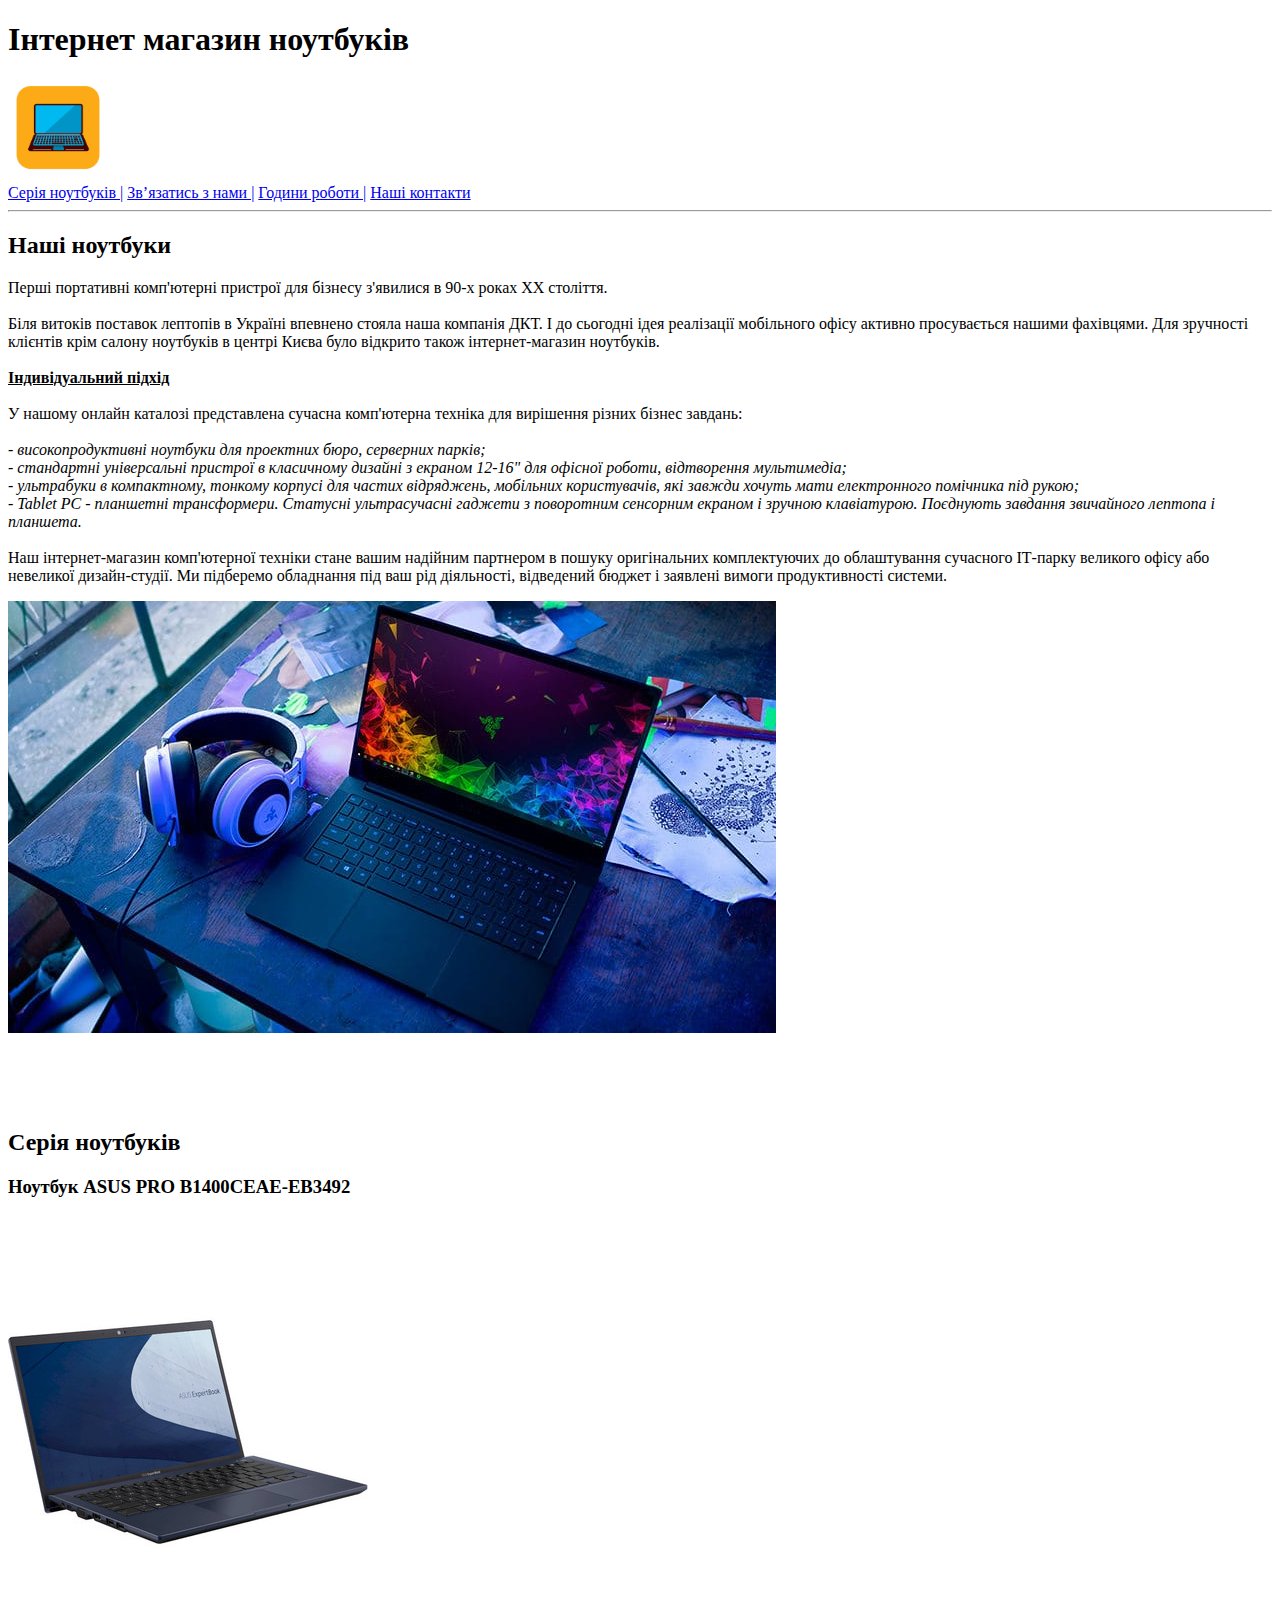
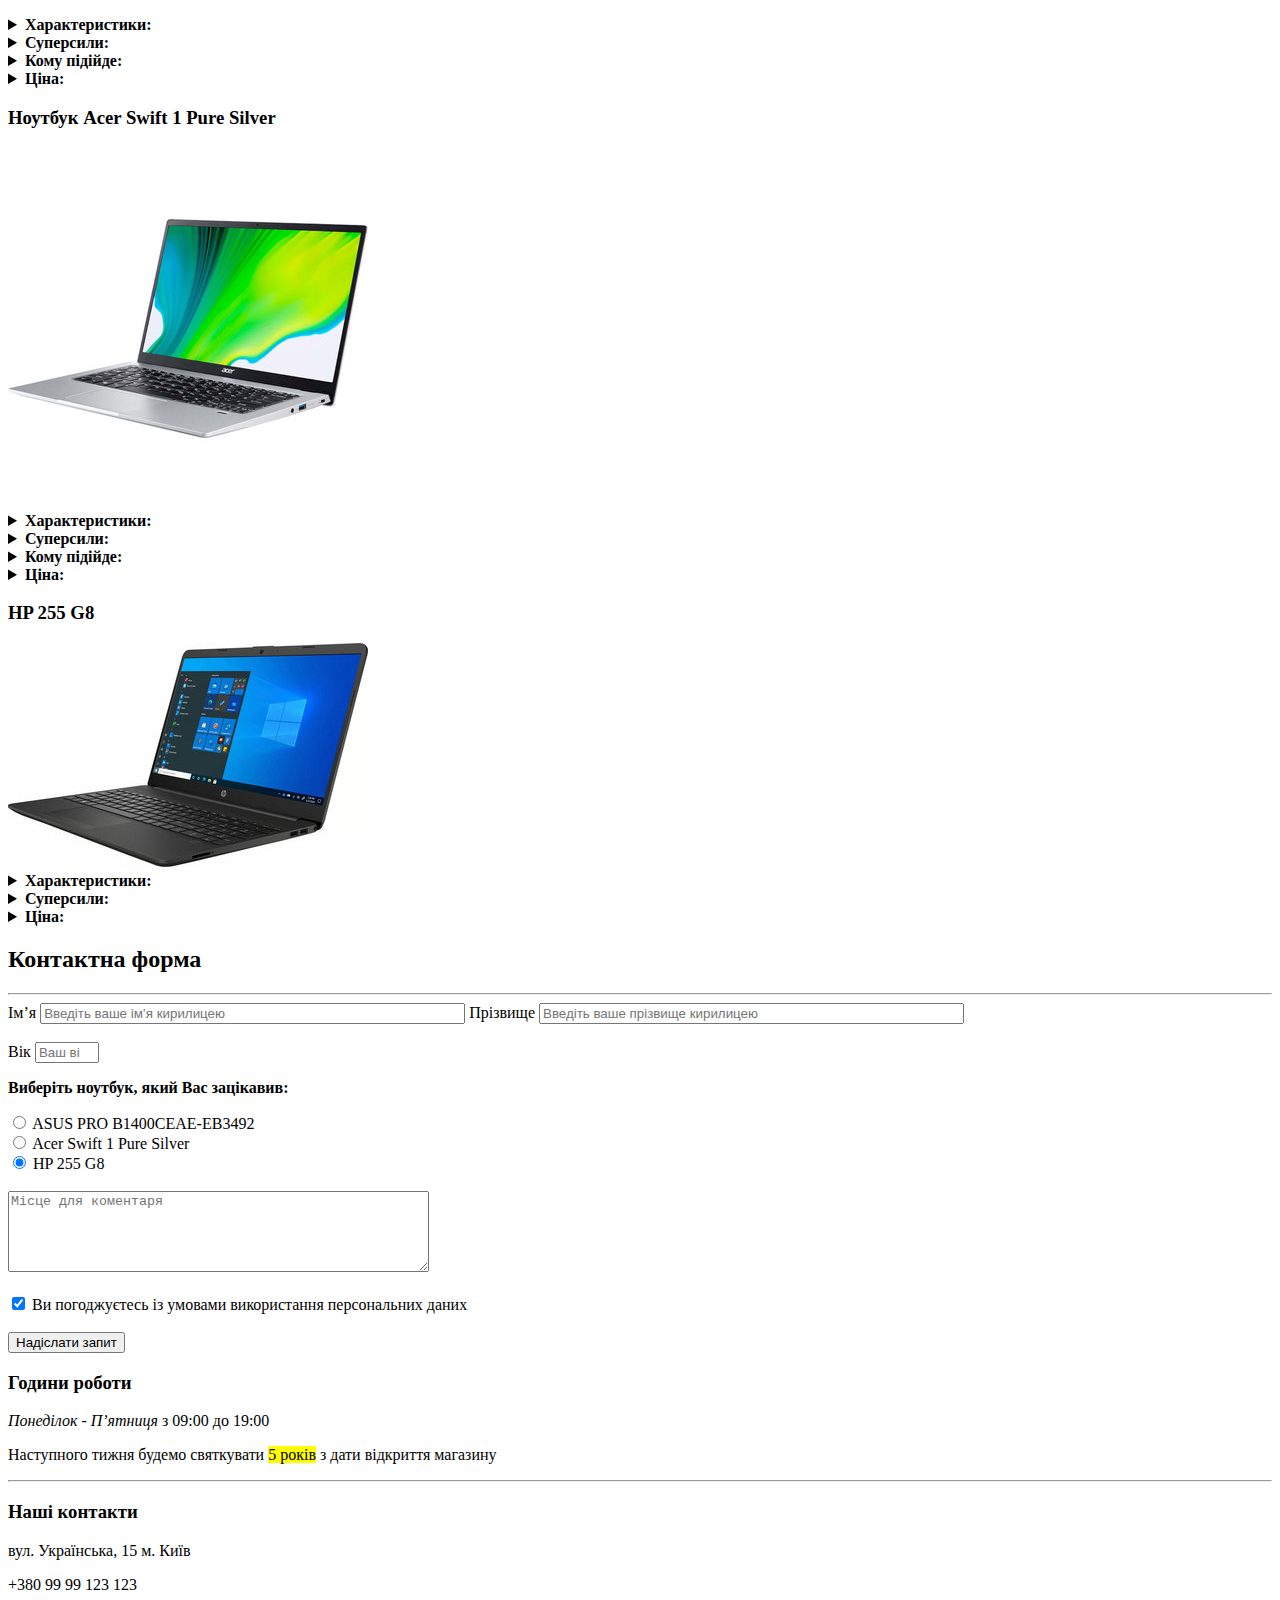
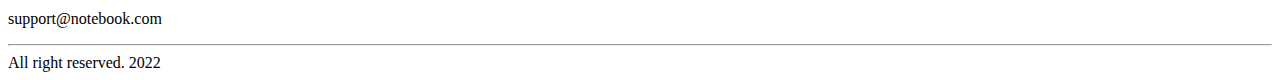
<file: homework/index.html>
<!DOCTYPE html>
<html>
<head>
    <meta charset="UTF-8">
    <meta name="viewport" content="width=device-width, initial-scale=1.0">
    <link rel="icon" type="image/x-icon" href="./favicon.ico">
    <title>Інтернет магазин ноутбуків</title>
</head>
<body>
    <header>
        <h1>Інтернет магазин ноутбуків</h1>
        <img src="logo.webp" width="100px" height="100px">
    </header>
    <nav>
        <a href="#notebooks">Серія ноутбуків |</a>
        <a href="#contactForm"> Звʼязатись з нами |</a>
        <a href="#workTime"> Години роботи |</a>
        <a href="#contacts"> Наші контакти</a>
        <hr>
    </nav>

    <main>
        <article>
            <section>
                <h2>Наші ноутбуки</h2>
                <p>Перші портативні комп'ютерні пристрої для бізнесу з'явилися в 90-х роках ХХ століття.
                <br><br>
                    Біля витоків поставок лептопів в Україні впевнено стояла наша компанія ДКТ. І до сьогодні ідея реалізації
                    мобільного офісу активно просувається нашими фахівцями. Для зручності клієнтів крім салону ноутбуків
                    в центрі Києва було відкрито також інтернет-магазин ноутбуків.
                <br><br>
                <b>
                    <ins>Індивідуальний підхід</ins>
                    <br><br>
                </b>
                У нашому онлайн каталозі представлена сучасна комп'ютерна техніка для вирішення різних бізнес завдань:
                <br><br>
                    <i>- високопродуктивні ноутбуки для проектних бюро, серверних парків;</i>
                    <br>
                    <i>- стандартні універсальні пристрої в класичному дизайні з екраном 12-16" для офісної роботи,
                        відтворення мультимедіа;</i>
                    <br>
                    <i>- ультрабуки в компактному, тонкому корпусі для частих відряджень,
                        мобільних користувачів, які завжди хочуть мати електронного помічника під рукою;</i>
                    <br>
                    <i>- Tablet PC - планшетні трансформери. Статусні ультрасучасні гаджети з поворотним сенсорним
                        екраном і зручною клавіатурою. Поєднують завдання звичайного лептопа і планшета. </i>
                    <br><br>
                    Наш інтернет-магазин комп'ютерної техніки стане вашим надійним партнером в пошуку оригінальних
                    комплектуючих до облаштування сучасного ІТ-парку великого офісу або невеликої дизайн-студії. Ми
                    підберемо обладнання під ваш рід діяльності, відведений бюджет і заявлені вимоги продуктивності системи.</p>
            </section>
            <section>
                <img src="notebook.jpg" alt="Фото ноутбука"/>
            </section>
        </article>
        <article id="notebooks">
            <br>
            <br>
            <br>
            <br>
            <h2>Серія ноутбуків</h2>

            <section>
                <h3>Ноутбук ASUS PRO B1400CEAE-EB3492</h3>
                <br><br>
                <img src="laptop1.jpg">
                <details>
                    <summary>
                        <b>Характеристики:</b>
                    </summary>
                    <p>2-ядерний процесор Intel Celeron 6305, вага 1,45 кг, є всі необхідні виходи HDMI, USB-C.
                        Завдяки потужному процесору пристрій швидко вмикається та відкриває потрібні програми.</p>
                </details>
                <details>
                    <summary>
                        <b>Суперсили:</b>
                    </summary>
                    <p>Ноутбук облаштований екраном ExpertBook B1, який зменшує кількість синього світла та захищає
                        очі під час роботи.</p>
                </details>
                <details>
                    <summary>
                        <b>Кому підійде:</b>
                    </summary>
                    <p>Ноутбук Asus – варіант для тих, хто цілий день працює за екраном.</p>
                </details>
                <details>
                    <summary>
                        <b>Ціна:</b>
                    </summary>
                    <p>Купити ноутбук Asus можна за ціною до 13 000 грн.</p>
                </details>
            </section>
            <section>
                <h3>Ноутбук Acer Swift 1 Pure Silver</h3>
                <img src="laptop2.jpg">
                <details>
                    <summary>
                        <b>Характеристики:</b>
                    </summary>
                    <p>14-дюймовий екран з тонкими рамками, IPS-матриця, роздільна здатність Full HD, кут огляду до
                        178 градусів. Крім цього, у пристрої є вбудований голосовий помічник Cortana, з яким можна
                        швидко знаходити файли, рахувати та переводити величини, шукати інформацію в інтернеті,
                        дивитися погоду і запускати програми.</p>
                </details>
                <details>
                    <summary>
                        <b>Суперсили:</b>
                    </summary>
                    <p>Заряду вистачає до 20 години.</p>
                </details>
                <details>
                    <summary>
                        <b>Кому підійде:</b>
                    </summary>
                    <p>Ноутбук Acer – варіант для тих, хто любить працювати в поїздках.</p>
                </details>
                <details>
                    <summary>
                        <b>Ціна:</b>
                    </summary>
                    <p>Купити ноутбук Acer можна за ціною до 14 000 грн.</p>
                </details>
            </section>
            <section>
                <h3>HP 255 G8</h3>
                <img src="laptop3.jpg">
                <details>
                    <summary>
                        <b>Характеристики:</b>
                    </summary>
                    <p>2-ядерний процесор AMD Athlon 3150U, обсяг SSD-пам’яті – 128 Гб, вага – 1,7 кг, є виходи для
                        підключення всіх можливих флеш-накопичувачів, периферії та гарнітур.</p>
                </details>
                <details>
                    <summary>
                        <b>Суперсили:</b>
                    </summary>
                    <p>Працює на максимальній швидкості зі складними програмами без підвисань та затримок.</p>
                </details>
                <details>
                    <summary>
                        <b>Ціна:</b>
                    </summary>
                    <p>Купити ноутбук для роботи HP можна за ціною до 15 000 грн.</p>
                </details>
            </section>
        </article>

        <article id="contactForm">
            <section>
                <h2>Контактна форма</h2>
                <hr>
                <form>
                    <label for="firstName">Імʼя</label>
                    <input size="50" type="text" id="firstName" name="firstName" placeholder="Введіть ваше імʼя кирилицею">
                    <label for="lastName">Прізвище</label>
                    <input size="50" type="text" id="lastName" name="lastName" placeholder="Введіть ваше прізвище кирилицею">
                    <br>
                    <br>
                    <label for="age">Вік</label>
                    <input type="number" id="age" name="age" min="0" max="100" placeholder="Ваш вік">
                    <br>
                    <p>
                    <b>Виберіть ноутбук, який Вас зацікавив:</b>
                    </p>
                    <input type="radio" id="asus" name="laptopType">
                    <label for="asus">ASUS PRO B1400CEAE-EB3492</label>
                    <br>
                    <input type="radio" id="acer" name="laptopType">
                    <label for="acer">Acer Swift 1 Pure Silver</label>
                    <br>
                    <input type="radio" id="hp" name="laptopType" checked="true">
                    <label for="hp">HP 255 G8</label>
                    <br>
                    <br>
                    <textarea cols="50" rows="5" placeholder="Місце для коментаря"></textarea>
                    <br>
                    <br>
                    <input type="checkbox" id="agreed" name="agreed" checked="true">
                    <label>Ви погоджуєтесь із умовами використання персональних даних</label>
                    <br>
                    <br>
                    <input type="submit" value="Надіслати запит">
                </form>
            </section>
        </article>
        <article id="workTime">
            <section>
                <h3>Години роботи</h3>
                <p>
                    <i>Понеділок - Пʼятниця</i>
                    з
                    <time>09:00</time>
                    до
                    <time>19:00</time>
                </p>
                <p>
                    Наступного тижня будемо святкувати
                    <time datetime="2022-10-30">
                        <mark>5 років</mark>
                    </time>
                    з дати відкриття магазину
                </p>
            </section>
        </article>
        <article id="contacts">
            <section>
                <hr>
                <h3>Наші контакти</h3>
                <p>вул. Українська, 15 м. Київ</p>
                <p>+380 99 99 123 123</p>
                <p>support@notebook.com</p>
                <hr>
            </section>
        </article>
    </main>
    <footer>All right reserved. 2022</footer>
</body>
</html>
</file>
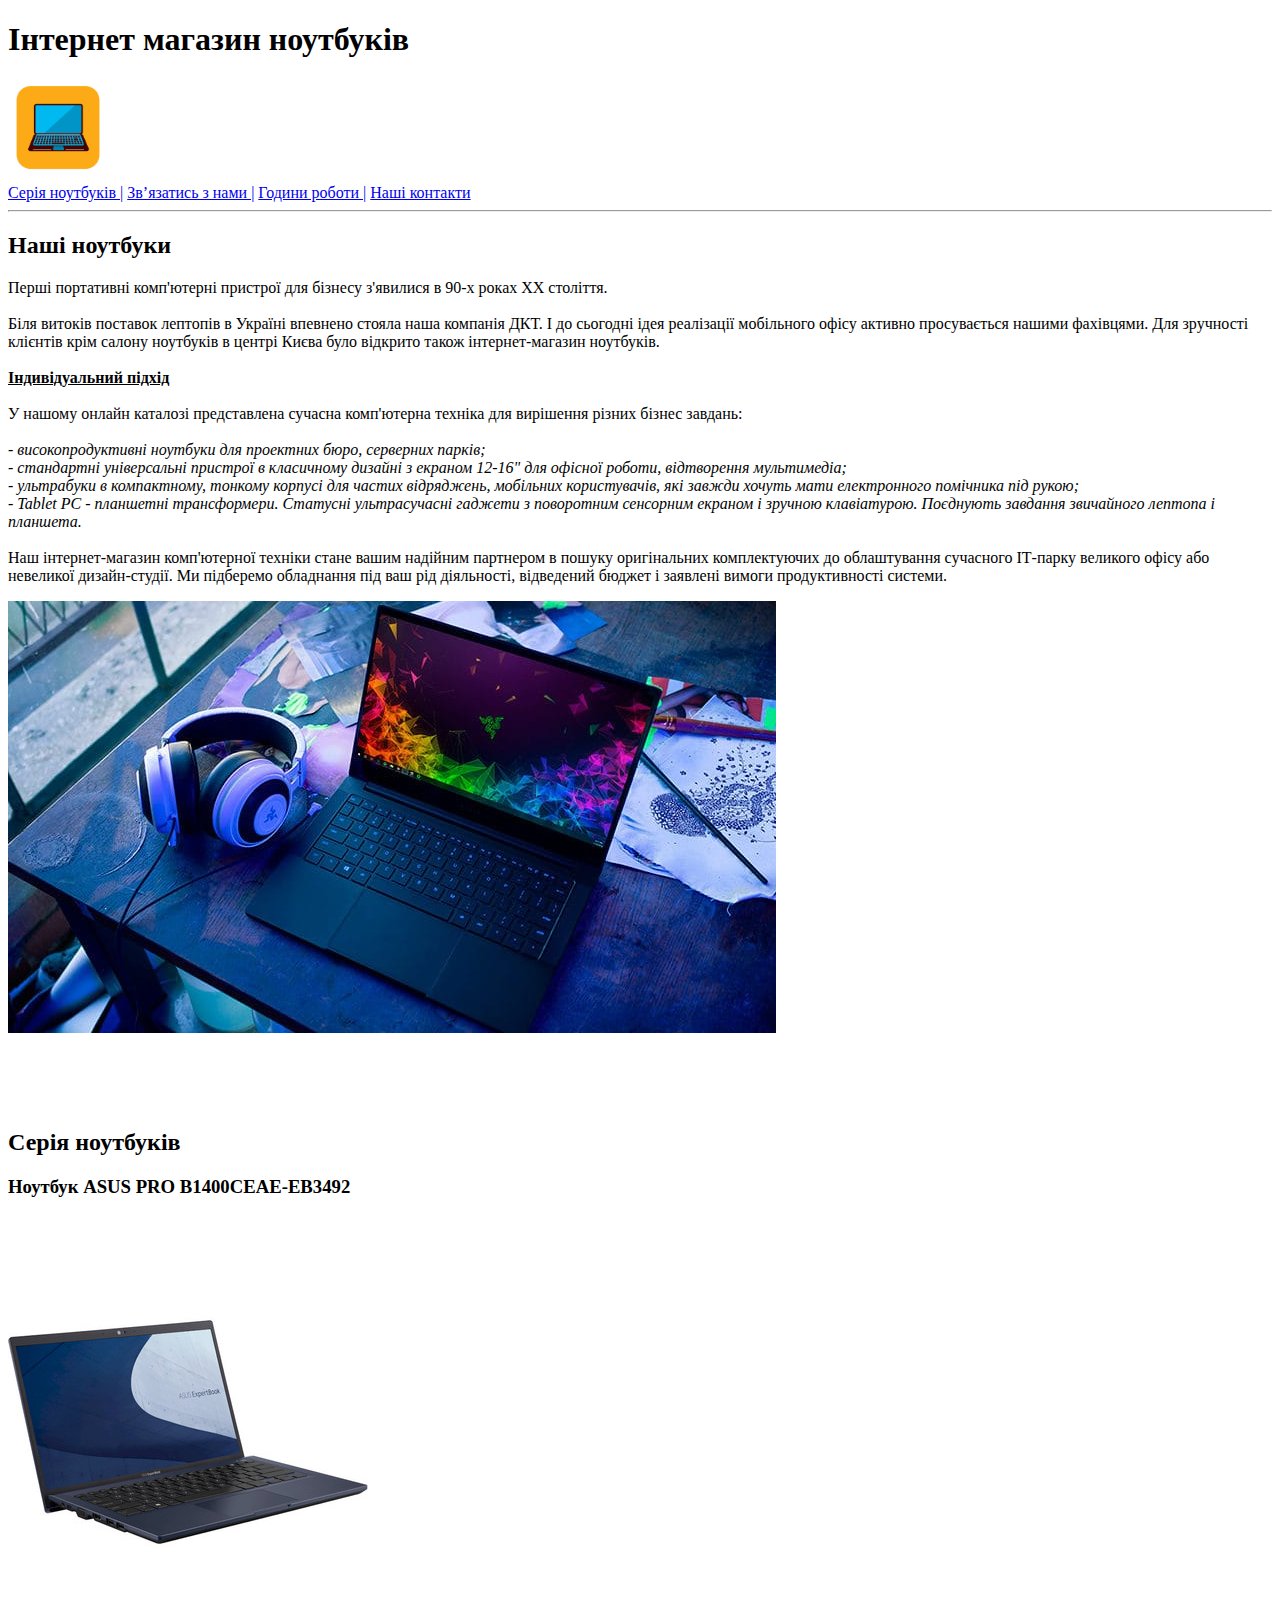
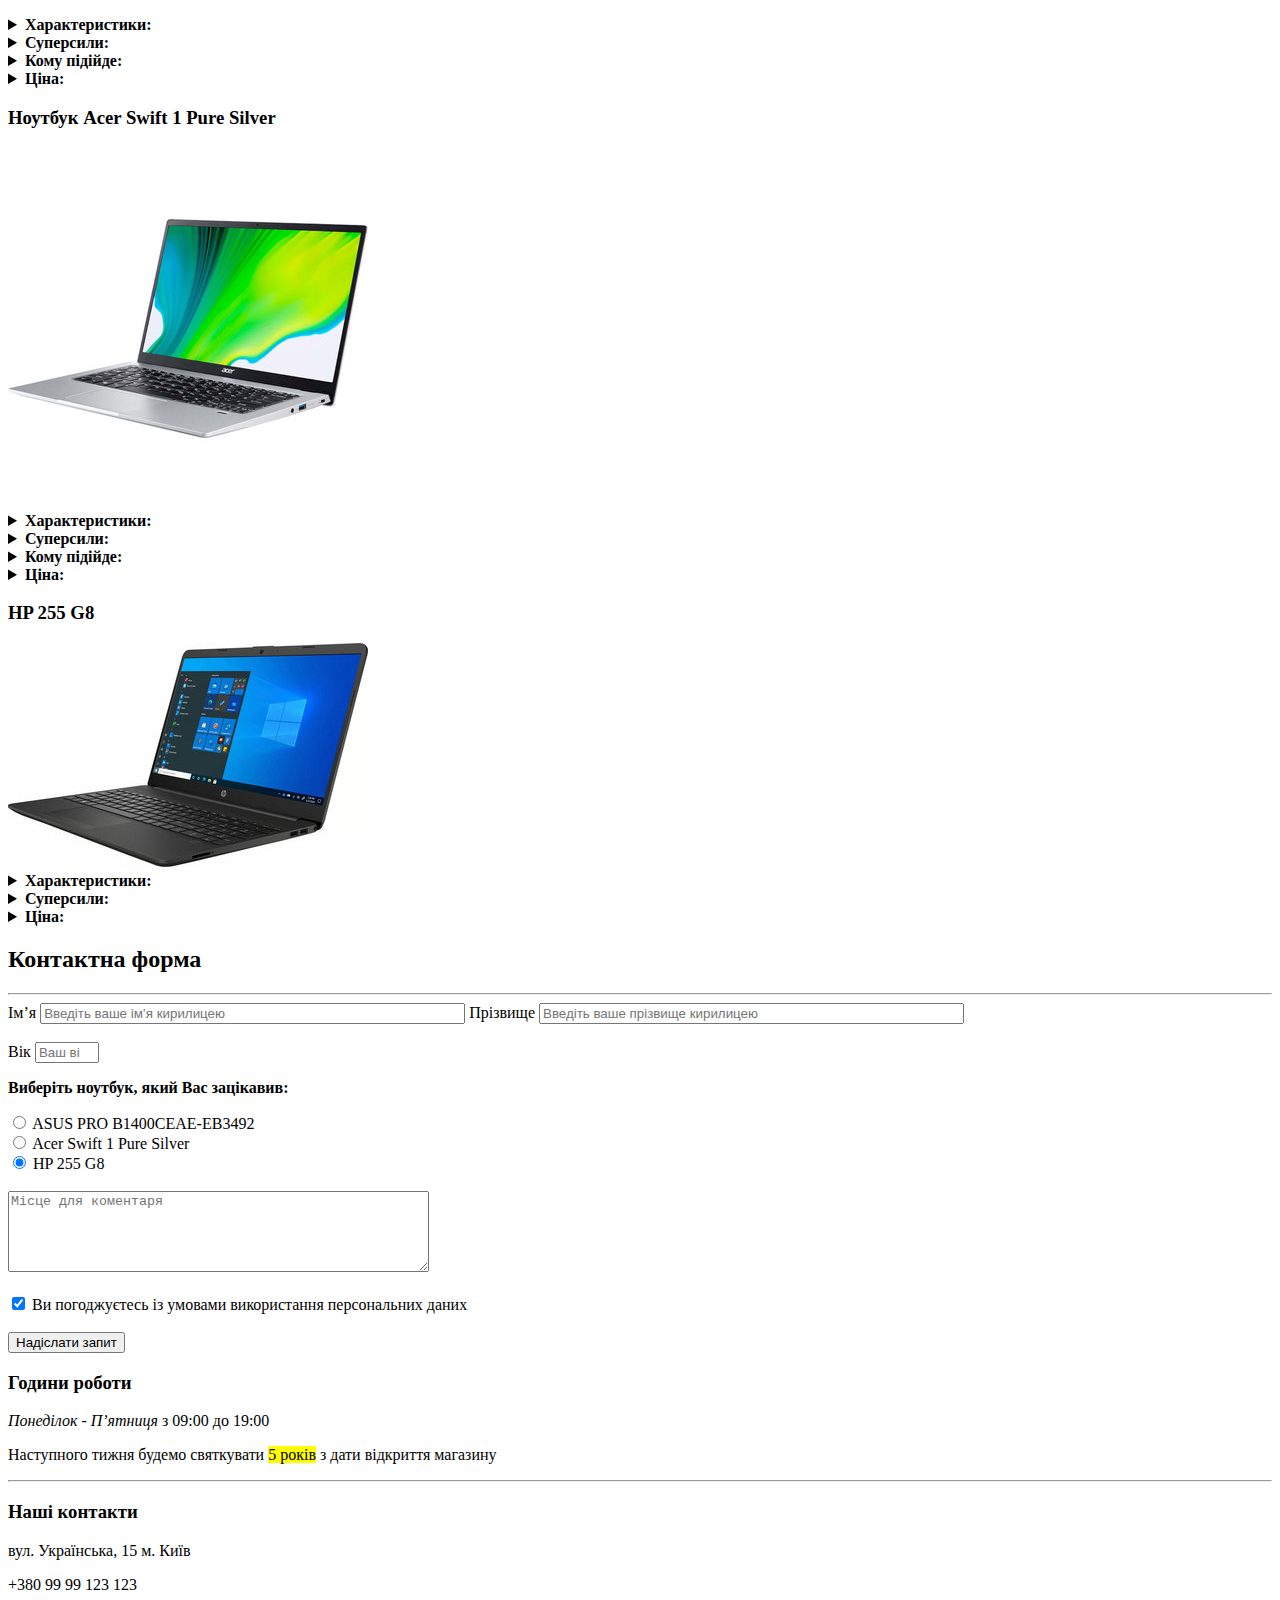
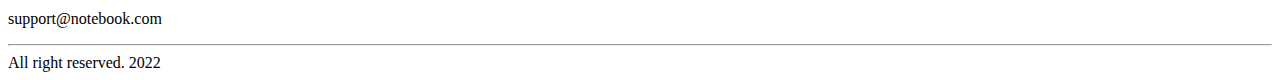
<file: lesson1/index.html>
<!DOCTYPE html>
<html>
<head>
    <meta charset="UTF-8">
    <meta name="viewport" content="width=device-width, initial-scale=1.0">
    <link rel="icon" type="image/x-icon" href="./images/favicon.ico">
    <title>Інтернет магазин ноутбуків</title>
</head>
<body>
    <header>
        <h1>Інтернет магазин ноутбуків</h1>
        <img src="images/logo.webp" width="100px" height="100px">
    </header>
    <nav>
        <a href="#notebooks">Серія ноутбуків |</a>
        <a href="#contactForm"> Звʼязатись з нами |</a>
        <a href="#workTime"> Години роботи |</a>
        <a href="#contacts"> Наші контакти</a>
        <hr>
    </nav>

    <main>
        <article>
            <section id="about-laptops">
                <h2>Наші ноутбуки</h2>
                <p>Перші портативні комп'ютерні пристрої для бізнесу з'явилися в 90-х роках ХХ століття.
                <br><br>
                    Біля витоків поставок лептопів в Україні впевнено стояла наша компанія ДКТ. І до сьогодні ідея реалізації
                    мобільного офісу активно просувається нашими фахівцями. Для зручності клієнтів крім салону ноутбуків
                    в центрі Києва було відкрито також інтернет-магазин ноутбуків.
                <br><br>
                <b>
                    <ins>Індивідуальний підхід</ins>
                    <br><br>
                </b>
                У нашому онлайн каталозі представлена сучасна комп'ютерна техніка для вирішення різних бізнес завдань:
                <br><br>
                    <i>- високопродуктивні ноутбуки для проектних бюро, серверних парків;</i>
                    <br>
                    <i>- стандартні універсальні пристрої в класичному дизайні з екраном 12-16" для офісної роботи,
                        відтворення мультимедіа;</i>
                    <br>
                    <i>- ультрабуки в компактному, тонкому корпусі для частих відряджень,
                        мобільних користувачів, які завжди хочуть мати електронного помічника під рукою;</i>
                    <br>
                    <i>- Tablet PC - планшетні трансформери. Статусні ультрасучасні гаджети з поворотним сенсорним
                        екраном і зручною клавіатурою. Поєднують завдання звичайного лептопа і планшета. </i>
                    <br><br>
                    Наш інтернет-магазин комп'ютерної техніки стане вашим надійним партнером в пошуку оригінальних
                    комплектуючих до облаштування сучасного ІТ-парку великого офісу або невеликої дизайн-студії. Ми
                    підберемо обладнання під ваш рід діяльності, відведений бюджет і заявлені вимоги продуктивності системи.</p>
            </section>
            <section>
                <img src="images/notebook.jpg" alt="Фото ноутбука"/>
            </section>
        </article>
        <article id="notebooks">
            <br>
            <br>
            <br>
            <br>
            <h2>Серія ноутбуків</h2>

            <section>
                <h3>Ноутбук ASUS PRO B1400CEAE-EB3492</h3>
                <br><br>
                <img src="images/laptop1.jpg">
                <details>
                    <summary>
                        <b>Характеристики:</b>
                    </summary>
                    <p>2-ядерний процесор Intel Celeron 6305, вага 1,45 кг, є всі необхідні виходи HDMI, USB-C.
                        Завдяки потужному процесору пристрій швидко вмикається та відкриває потрібні програми.</p>
                </details>
                <details>
                    <summary>
                        <b>Суперсили:</b>
                    </summary>
                    <p>Ноутбук облаштований екраном ExpertBook B1, який зменшує кількість синього світла та захищає
                        очі під час роботи.</p>
                </details>
                <details>
                    <summary>
                        <b>Кому підійде:</b>
                    </summary>
                    <p>Ноутбук Asus – варіант для тих, хто цілий день працює за екраном.</p>
                </details>
                <details>
                    <summary>
                        <b>Ціна:</b>
                    </summary>
                    <p>Купити ноутбук Asus можна за ціною до 13 000 грн.</p>
                </details>
            </section>
            <section>
                <h3>Ноутбук Acer Swift 1 Pure Silver</h3>
                <img src="images/laptop2.jpg">
                <details>
                    <summary>
                        <b>Характеристики:</b>
                    </summary>
                    <p>14-дюймовий екран з тонкими рамками, IPS-матриця, роздільна здатність Full HD, кут огляду до
                        178 градусів. Крім цього, у пристрої є вбудований голосовий помічник Cortana, з яким можна
                        швидко знаходити файли, рахувати та переводити величини, шукати інформацію в інтернеті,
                        дивитися погоду і запускати програми.</p>
                </details>
                <details>
                    <summary>
                        <b>Суперсили:</b>
                    </summary>
                    <p>Заряду вистачає до 20 години.</p>
                </details>
                <details>
                    <summary>
                        <b>Кому підійде:</b>
                    </summary>
                    <p>Ноутбук Acer – варіант для тих, хто любить працювати в поїздках.</p>
                </details>
                <details>
                    <summary>
                        <b>Ціна:</b>
                    </summary>
                    <p>Купити ноутбук Acer можна за ціною до 14 000 грн.</p>
                </details>
            </section>
            <section>
                <h3>HP 255 G8</h3>
                <img src="images/laptop3.jpg">
                <details>
                    <summary>
                        <b>Характеристики:</b>
                    </summary>
                    <p>2-ядерний процесор AMD Athlon 3150U, обсяг SSD-пам’яті – 128 Гб, вага – 1,7 кг, є виходи для
                        підключення всіх можливих флеш-накопичувачів, периферії та гарнітур.</p>
                </details>
                <details>
                    <summary>
                        <b>Суперсили:</b>
                    </summary>
                    <p>Працює на максимальній швидкості зі складними програмами без підвисань та затримок.</p>
                </details>
                <details>
                    <summary>
                        <b>Ціна:</b>
                    </summary>
                    <p>Купити ноутбук для роботи HP можна за ціною до 15 000 грн.</p>
                </details>
            </section>
        </article>

        <article id="contactForm">
            <section>
                <h2>Контактна форма</h2>
                <hr>
                <form>
                    <label for="firstName">Імʼя</label>
                    <input size="50" type="text" id="firstName" name="firstName" placeholder="Введіть ваше імʼя кирилицею">
                    <label for="lastName">Прізвище</label>
                    <input size="50" type="text" id="lastName" name="lastName" placeholder="Введіть ваше прізвище кирилицею">
                    <br>
                    <br>
                    <label for="age">Вік</label>
                    <input type="number" id="age" name="age" min="0" max="100" placeholder="Ваш вік">
                    <br>
                    <p>
                    <b>Виберіть ноутбук, який Вас зацікавив:</b>
                    </p>
                    <input type="radio" id="asus" name="laptopType">
                    <label for="asus">ASUS PRO B1400CEAE-EB3492</label>
                    <br>
                    <input type="radio" id="acer" name="laptopType">
                    <label for="acer">Acer Swift 1 Pure Silver</label>
                    <br>
                    <input type="radio" id="hp" name="laptopType" checked="true">
                    <label for="hp">HP 255 G8</label>
                    <br>
                    <br>
                    <textarea cols="50" rows="5" placeholder="Місце для коментаря"></textarea>
                    <br>
                    <br>
                    <input type="checkbox" id="agreed" name="agreed" checked="true">
                    <label>Ви погоджуєтесь із умовами використання персональних даних</label>
                    <br>
                    <br>
                    <input type="submit" value="Надіслати запит">
                </form>
            </section>
        </article>
        <article id="workTime">
            <section>
                <h3>Години роботи</h3>
                <p>
                    <i>Понеділок - Пʼятниця</i>
                    з
                    <time>09:00</time>
                    до
                    <time>19:00</time>
                </p>
                <p>
                    Наступного тижня будемо святкувати
                    <time datetime="2022-10-30">
                        <mark>5 років</mark>
                    </time>
                    з дати відкриття магазину
                </p>
            </section>
        </article>
        <article id="contacts">
            <section>
                <hr>
                <h3>Наші контакти</h3>
                <p>вул. Українська, 15 м. Київ</p>
                <p>+380 99 99 123 123</p>
                <p>support@notebook.com</p>
                <hr>
            </section>
        </article>
    </main>
    <footer>All right reserved. 2022</footer>
</body>
</html>
</file>
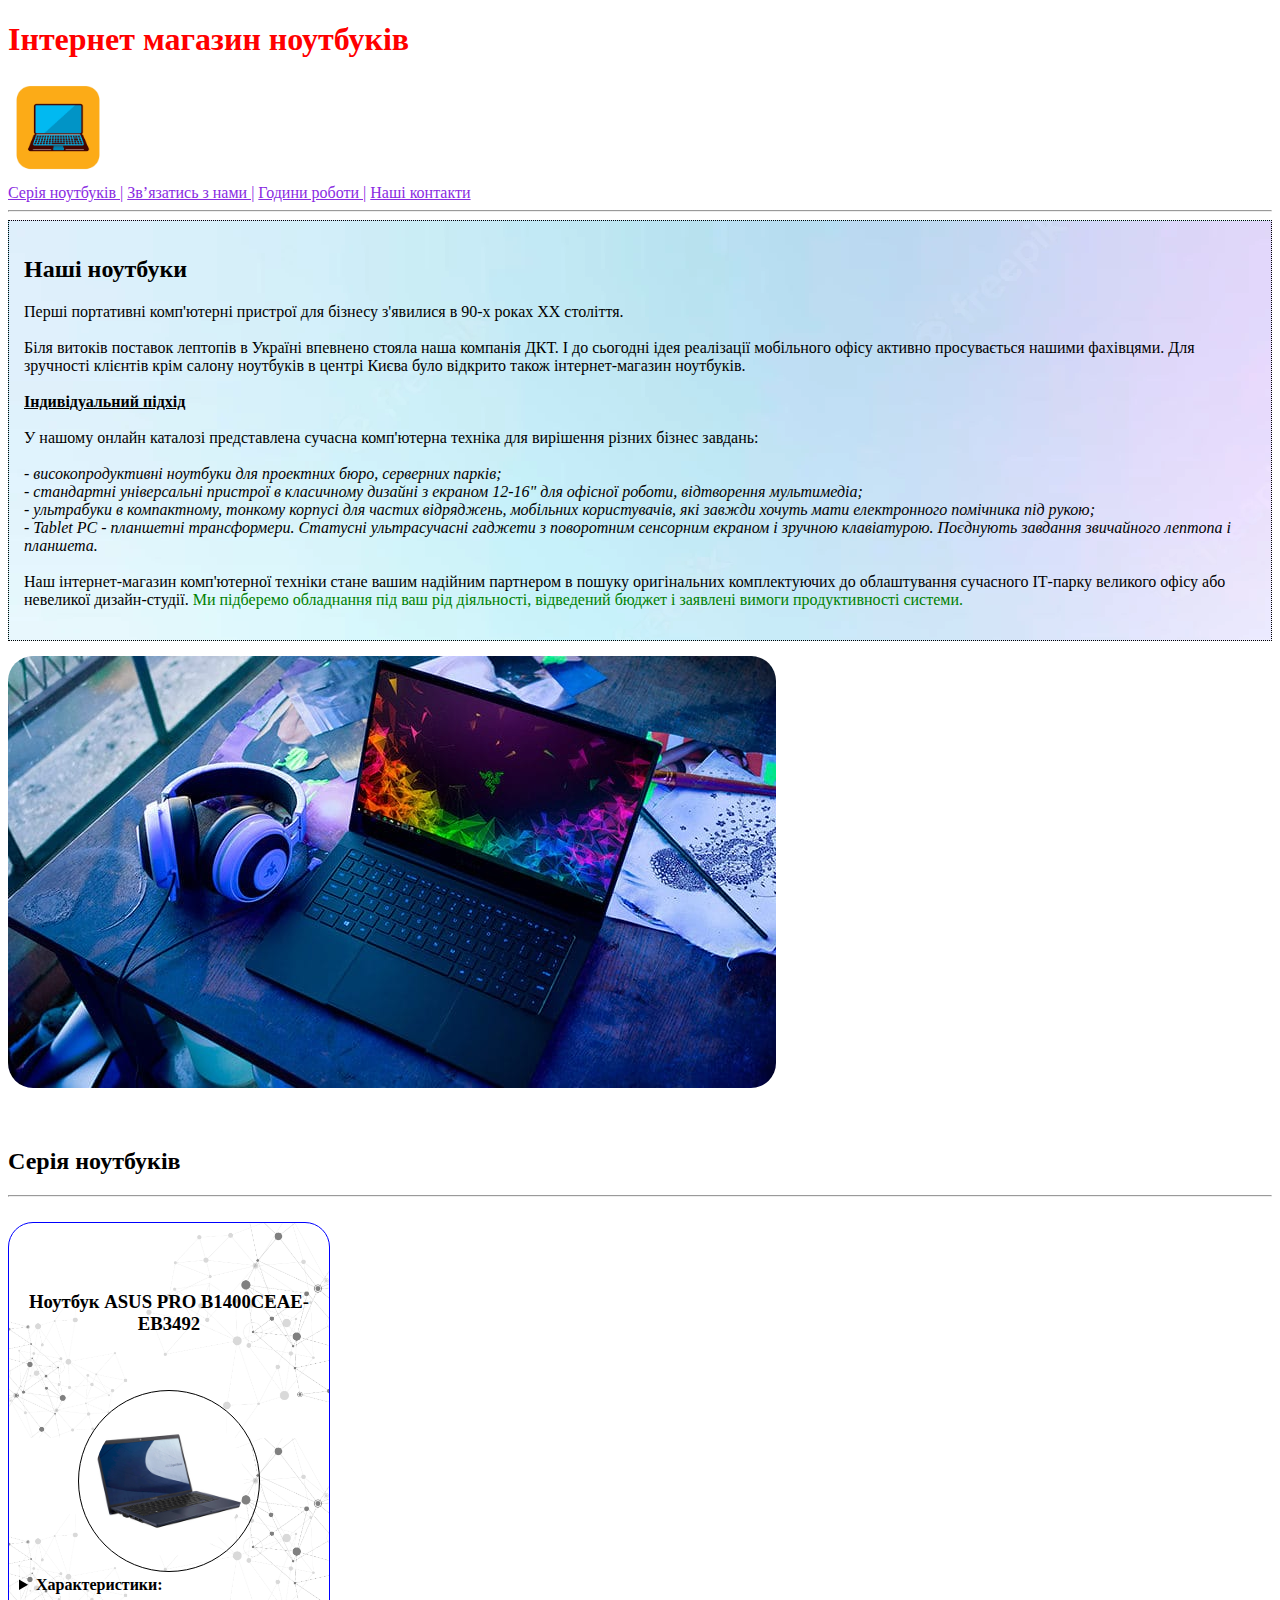
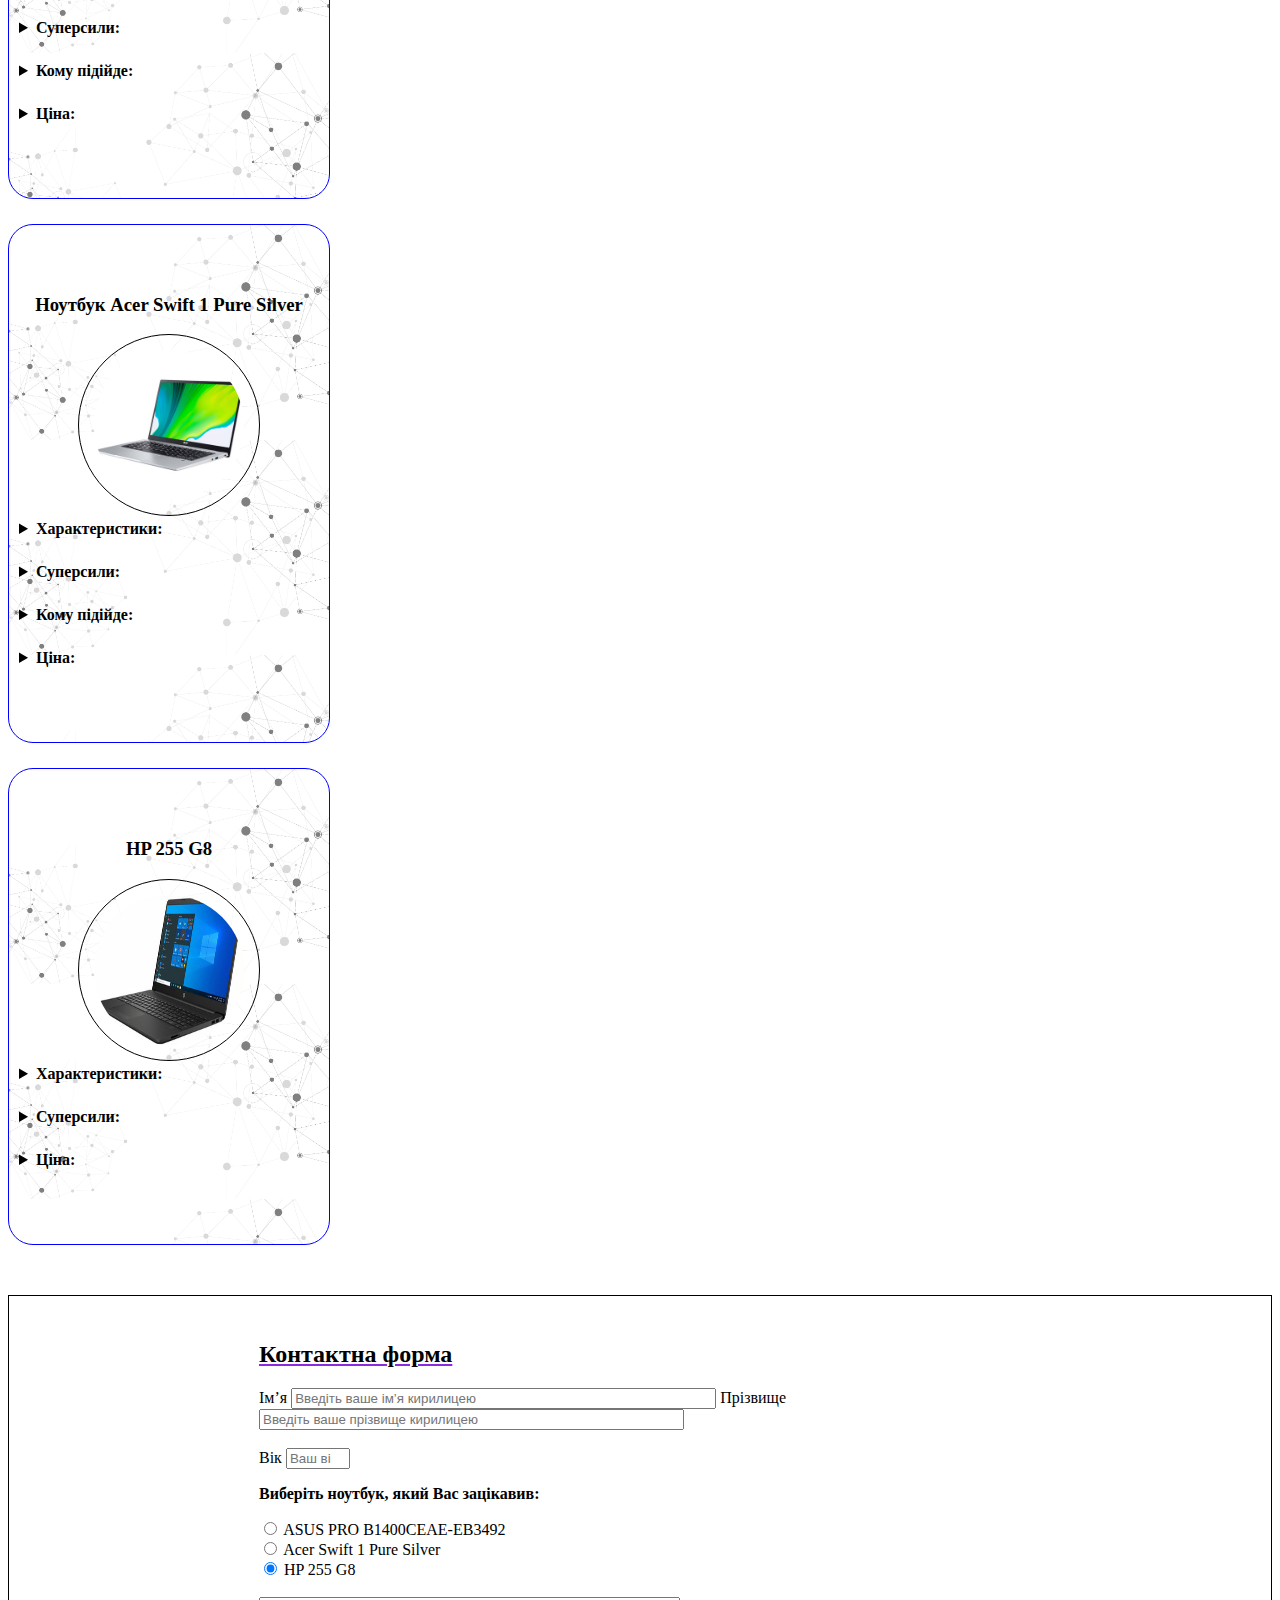
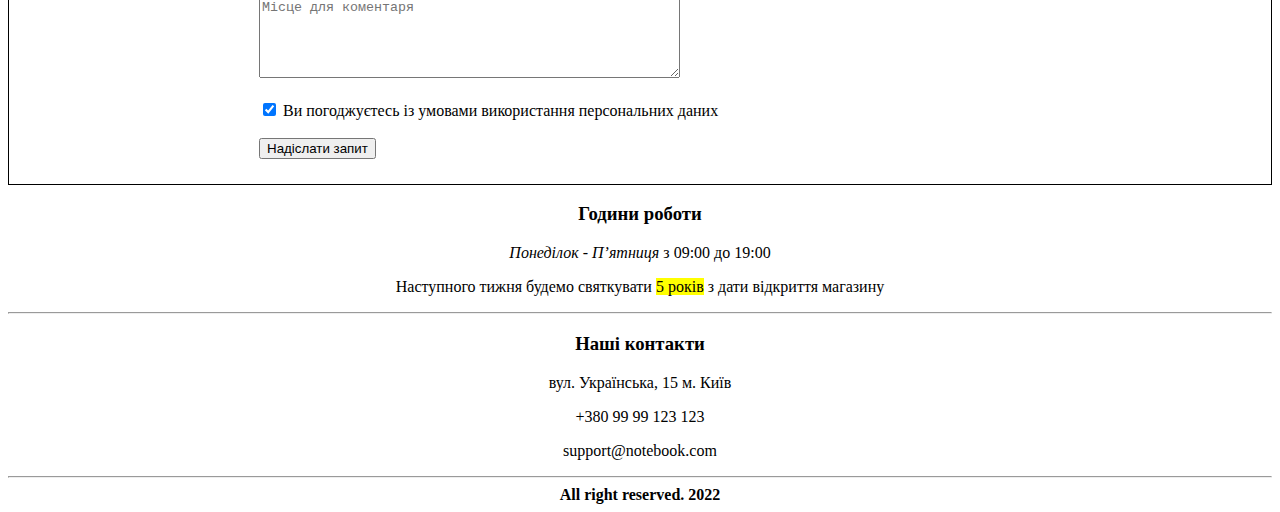
<file: lesson3/index.html>
<!DOCTYPE html>
<html>
  <head>
    <meta charset="UTF-8" />
    <meta name="viewport" content="width=device-width, initial-scale=1.0" />
    <link rel="icon" type="image/x-icon" href="./images/favicon.ico" />
    <title>Інтернет магазин ноутбуків</title>
    <link rel="stylesheet" type="text/css" href="styles.css" />
  </head>
  <body>
    <header>
      <h1>Інтернет магазин ноутбуків</h1>
      <img src="images/logo.webp" width="100px" height="100px" />
    </header>
    <nav>
      <a href="#notebooks">Серія ноутбуків |</a>
      <a href="#contactForm"> Звʼязатись з нами |</a>
      <a href="#workTime"> Години роботи |</a>
      <a href="#contacts"> Наші контакти</a>
      <hr />
    </nav>

    <main>
      <article>
        <section id="about-laptops">
          <h2>Наші ноутбуки</h2>
          <p>
            Перші портативні комп'ютерні пристрої для бізнесу з'явилися в 90-х
            роках ХХ століття. <br /><br />
            Біля витоків поставок лептопів в Україні впевнено стояла наша
            компанія ДКТ. І до сьогодні ідея реалізації мобільного офісу активно
            просувається нашими фахівцями. Для зручності клієнтів крім салону
            ноутбуків в центрі Києва було відкрито також інтернет-магазин
            ноутбуків.
            <br /><br />
            <b>
              <ins>Індивідуальний підхід</ins>
              <br /><br />
            </b>
            У нашому онлайн каталозі представлена сучасна комп'ютерна техніка
            для вирішення різних бізнес завдань:
            <br /><br />
            <i
              >- високопродуктивні ноутбуки для проектних бюро, серверних
              парків;</i
            >
            <br />
            <i
              >- стандартні універсальні пристрої в класичному дизайні з екраном
              12-16" для офісної роботи, відтворення мультимедіа;</i
            >
            <br />
            <i
              >- ультрабуки в компактному, тонкому корпусі для частих
              відряджень, мобільних користувачів, які завжди хочуть мати
              електронного помічника під рукою;</i
            >
            <br />
            <i
              >- Tablet PC - планшетні трансформери. Статусні ультрасучасні
              гаджети з поворотним сенсорним екраном і зручною клавіатурою.
              Поєднують завдання звичайного лептопа і планшета.
            </i>
            <br /><br />
            Наш інтернет-магазин комп'ютерної техніки стане вашим надійним
            партнером в пошуку оригінальних комплектуючих до облаштування
            сучасного ІТ-парку великого офісу або невеликої дизайн-студії.
            <span id="special-offer"
              >Ми підберемо обладнання під ваш рід діяльності, відведений бюджет
              і заявлені вимоги продуктивності системи.</span
            >
          </p>
        </section>
        <section id="first-laptop-image">
          <img src="images/notebook.jpg" alt="Фото ноутбука" />
        </section>
      </article>
      <article id="notebooks">
        <br />
        <br />

        <h2>Серія ноутбуків</h2>
        <hr />

        <section id="asus-laptop">
          <h3>Ноутбук ASUS PRO B1400CEAE-EB3492</h3>
          <br /><br />
          <img src="images/laptop1.jpg" />
          <details>
            <summary>
              <b>Характеристики:</b>
            </summary>
            <p>
              2-ядерний процесор Intel Celeron 6305, вага 1,45 кг, є всі
              необхідні виходи HDMI, USB-C. Завдяки потужному процесору пристрій
              швидко вмикається та відкриває потрібні програми.
            </p>
          </details>
          <details>
            <summary>
              <b>Суперсили:</b>
            </summary>
            <p>
              Ноутбук облаштований екраном ExpertBook B1, який зменшує кількість
              синього світла та захищає очі під час роботи.
            </p>
          </details>
          <details>
            <summary>
              <b>Кому підійде:</b>
            </summary>
            <p>
              Ноутбук Asus – варіант для тих, хто цілий день працює за екраном.
            </p>
          </details>
          <details>
            <summary>
              <b>Ціна:</b>
            </summary>
            <p>Купити ноутбук Asus можна за ціною до 13 000 грн.</p>
          </details>
        </section>
        <section id="acer-laptop">
          <h3>Ноутбук Acer Swift 1 Pure Silver</h3>
          <img src="images/laptop2.jpg" />
          <details>
            <summary>
              <b>Характеристики:</b>
            </summary>
            <p>
              14-дюймовий екран з тонкими рамками, IPS-матриця, роздільна
              здатність Full HD, кут огляду до 178 градусів. Крім цього, у
              пристрої є вбудований голосовий помічник Cortana, з яким можна
              швидко знаходити файли, рахувати та переводити величини, шукати
              інформацію в інтернеті, дивитися погоду і запускати програми.
            </p>
          </details>
          <details>
            <summary>
              <b>Суперсили:</b>
            </summary>
            <p>Заряду вистачає до 20 години.</p>
          </details>
          <details>
            <summary>
              <b>Кому підійде:</b>
            </summary>
            <p>
              Ноутбук Acer – варіант для тих, хто любить працювати в поїздках.
            </p>
          </details>
          <details>
            <summary>
              <b>Ціна:</b>
            </summary>
            <p>Купити ноутбук Acer можна за ціною до 14 000 грн.</p>
          </details>
        </section>
        <section id="hp-laptop">
          <h3>HP 255 G8</h3>
          <img src="images/laptop3.jpg" />
          <details>
            <summary>
              <b>Характеристики:</b>
            </summary>
            <p>
              2-ядерний процесор AMD Athlon 3150U, обсяг SSD-пам’яті – 128 Гб,
              вага – 1,7 кг, є виходи для підключення всіх можливих
              флеш-накопичувачів, периферії та гарнітур.
            </p>
          </details>
          <details>
            <summary>
              <b>Суперсили:</b>
            </summary>
            <p>
              Працює на максимальній швидкості зі складними програмами без
              підвисань та затримок.
            </p>
          </details>
          <details>
            <summary>
              <b>Ціна:</b>
            </summary>
            <p>Купити ноутбук для роботи HP можна за ціною до 15 000 грн.</p>
          </details>
        </section>
      </article>

      <article id="contactForm">
        <section>
          <h2>Контактна форма</h2>
          <form>
            <label for="firstName">Імʼя</label>
            <input
              size="50"
              type="text"
              id="firstName"
              name="firstName"
              placeholder="Введіть ваше імʼя кирилицею"
            />
            <label for="lastName">Прізвище</label>
            <input
              size="50"
              type="text"
              id="lastName"
              name="lastName"
              placeholder="Введіть ваше прізвище кирилицею"
            />
            <br />
            <br />
            <label for="age">Вік</label>
            <input
              type="number"
              id="age"
              name="age"
              min="0"
              max="100"
              placeholder="Ваш вік"
            />
            <br />
            <p>
              <b>Виберіть ноутбук, який Вас зацікавив:</b>
            </p>
            <input type="radio" id="asus" name="laptopType" />
            <label for="asus">ASUS PRO B1400CEAE-EB3492</label>
            <br />
            <input type="radio" id="acer" name="laptopType" />
            <label for="acer">Acer Swift 1 Pure Silver</label>
            <br />
            <input type="radio" id="hp" name="laptopType" checked="true" />
            <label for="hp">HP 255 G8</label>
            <br />
            <br />
            <textarea
              cols="50"
              rows="5"
              placeholder="Місце для коментаря"
            ></textarea>
            <br />
            <br />
            <input type="checkbox" id="agreed" name="agreed" checked="true" />
            <label
              >Ви погоджуєтесь із умовами використання персональних даних</label
            >
            <br />
            <br />
            <input type="submit" value="Надіслати запит" />
          </form>
        </section>
      </article>
      <article id="workTime">
        <section>
          <h3>Години роботи</h3>
          <p>
            <i>Понеділок - Пʼятниця</i>
            з
            <time>09:00</time>
            до
            <time>19:00</time>
          </p>
          <p>
            Наступного тижня будемо святкувати
            <time datetime="2022-10-30">
              <mark>5 років</mark>
            </time>
            з дати відкриття магазину
          </p>
        </section>
      </article>
      <article id="contacts">
        <section>
          <hr />
          <h3>Наші контакти</h3>
          <p>вул. Українська, 15 м. Київ</p>
          <p>+380 99 99 123 123</p>
          <p>support@notebook.com</p>
          <hr />
        </section>
      </article>
    </main>
    <footer id="copyright">All right reserved. 2022</footer>
  </body>
</html>
</file>
<file: lesson3/styles.css>
h1 {
color: red;
}

a {
    color: blueviolet;
}

#about-laptops {
    border: 1px dotted black;
    padding: 15px;
    margin-bottom: 15px;
    background-image: url(./images/background.webp);
}

#special-offer {
    color: green;
}

#first-laptop-image img {
    border-radius: 25px;
}

#asus-laptop, #acer-laptop, #hp-laptop {
    border: 1px solid blue;
    padding: 50px 10px;
    width: 300px;
    margin-top: 25px;
    border-radius: 25px;
    text-align: center;
    background-image: url(./images/laptop-bg.jpg);
    background-size: contain;
}

#asus-laptop details, #acer-laptop details, #hp-laptop details {
    text-align: left;
    margin-bottom: 25px;
}

#asus-laptop img, #acer-laptop img, #hp-laptop img {
    border: 1px solid black;
    border-radius: 50%;
    padding: 15px;
    width: 150px;
    height: 150px;
}

#contactForm {
    border: 1px solid black;
    margin-top: 50px;
    padding: 25px 250px;
}

#contactForm h2 {
    text-decoration-line: underline;
    text-decoration-color: blueviolet;
}

#workTime, #contacts, #copyright {
    text-align: center;
}

#copyright {
    font-weight: bold;
}
</file>
